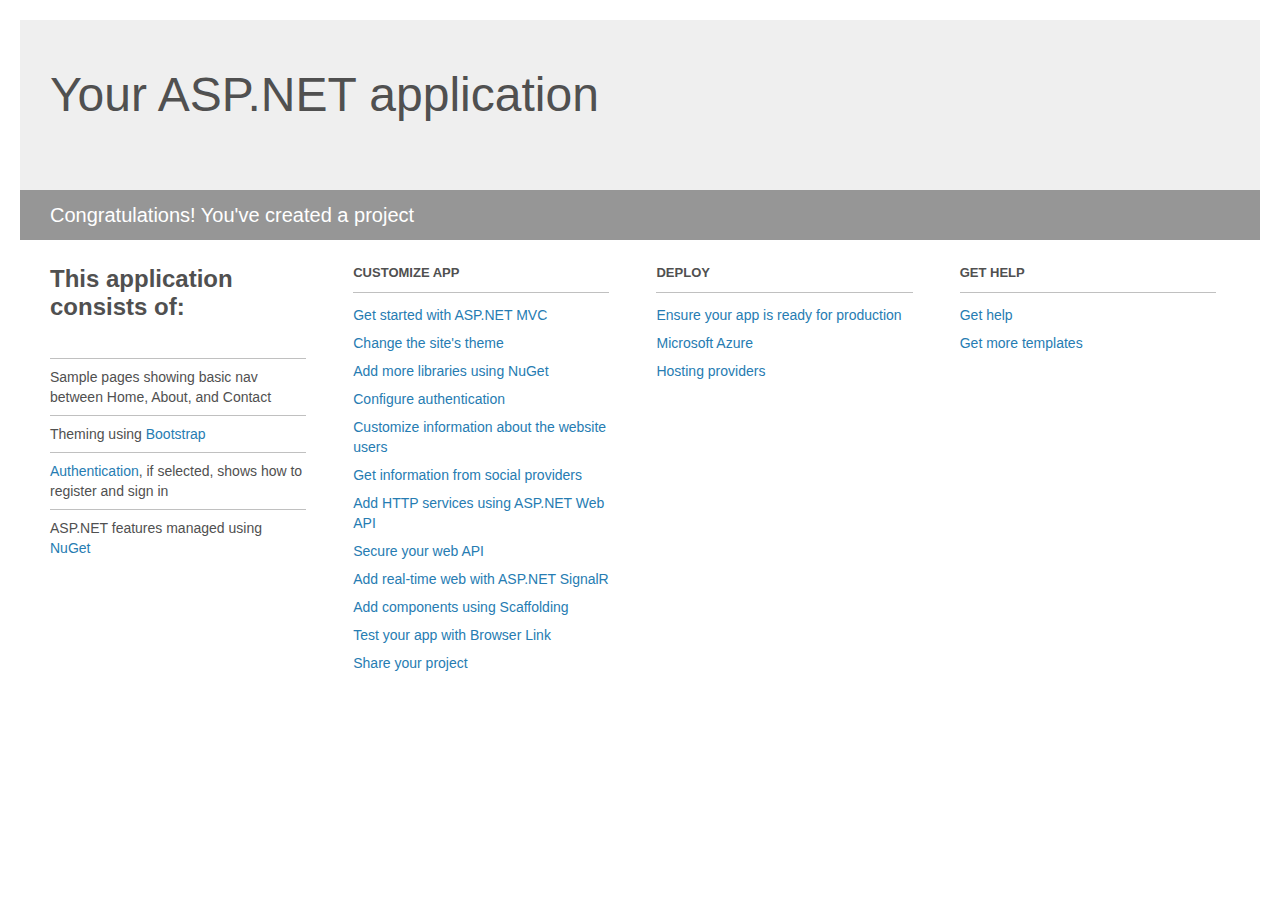
<file: practice-ASP.NET-MVC_Chernoshej/Stock/Stock/Project_Readme.html>
﻿<!DOCTYPE html>
<html lang="en">
<head>
    <meta charset="utf-8" />
    <title>Your ASP.NET application</title>
    <style>
        body {
            background: #fff;
            color: #505050;
            font: 14px 'Segoe UI', tahoma, arial, helvetica, sans-serif;
            margin: 20px;
            padding: 0;
        }

        #header {
            background: #efefef;
            padding: 0;
        }

        h1 {
            font-size: 48px;
            font-weight: normal;
            margin: 0;
            padding: 0 30px;
            line-height: 150px;
        }

        p {
            font-size: 20px;
            color: #fff;
            background: #969696;
            padding: 0 30px;
            line-height: 50px;
        }

        #main {
            padding: 5px 30px;
        }

        .section {
            width: 21.7%;
            float: left;
            margin: 0 0 0 4%;
        }

            .section h2 {
                font-size: 13px;
                text-transform: uppercase;
                margin: 0;
                border-bottom: 1px solid silver;
                padding-bottom: 12px;
                margin-bottom: 8px;
            }

            .section.first {
                margin-left: 0;
            }

                .section.first h2 {
                    font-size: 24px;
                    text-transform: none;
                    margin-bottom: 25px;
                    border: none;
                }

                .section.first li {
                    border-top: 1px solid silver;
                    padding: 8px 0;
                }

            .section.last {
                margin-right: 0;
            }

        ul {
            list-style: none;
            padding: 0;
            margin: 0;
            line-height: 20px;
        }

        li {
            padding: 4px 0;
        }

        a {
            color: #267cb2;
            text-decoration: none;
        }

            a:hover {
                text-decoration: underline;
            }
    </style>
</head>
<body>

    <div id="header">
        <h1>Your ASP.NET application</h1>
        <p>Congratulations! You've created a project</p>
    </div>

    <div id="main">
        <div class="section first">
            <h2>This application consists of:</h2>
            <ul>
                <li>Sample pages showing basic nav between Home, About, and Contact</li>
                <li>Theming using <a href="http://go.microsoft.com/fwlink/?LinkID=615519">Bootstrap</a></li>
                <li><a href="http://go.microsoft.com/fwlink/?LinkID=615520">Authentication</a>, if selected, shows how to register and sign in</li>
                <li>ASP.NET features managed using <a href="http://go.microsoft.com/fwlink/?LinkID=320756">NuGet</a></li>
            </ul>
        </div>

        <div class="section">
            <h2>Customize app</h2>
            <ul>
                <li><a href="http://go.microsoft.com/fwlink/?LinkID=615541">Get started with ASP.NET MVC</a></li>
                <li><a href="http://go.microsoft.com/fwlink/?LinkID=615523">Change the site's theme</a></li>
                <li><a href="http://go.microsoft.com/fwlink/?LinkID=615524">Add more libraries using NuGet</a></li>
                <li><a href="http://go.microsoft.com/fwlink/?LinkID=615542">Configure authentication</a></li>
                <li><a href="http://go.microsoft.com/fwlink/?LinkID=615526">Customize information about the website users</a></li>
                <li><a href="http://go.microsoft.com/fwlink/?LinkID=615527">Get information from social providers</a></li>
                <li><a href="http://go.microsoft.com/fwlink/?LinkID=615528">Add HTTP services using ASP.NET Web API</a></li>
                <li><a href="http://go.microsoft.com/fwlink/?LinkID=615529">Secure your web API</a></li>
                <li><a href="http://go.microsoft.com/fwlink/?LinkID=615530">Add real-time web with ASP.NET SignalR</a></li>
                <li><a href="http://go.microsoft.com/fwlink/?LinkID=615531">Add components using Scaffolding</a></li>
                <li><a href="http://go.microsoft.com/fwlink/?LinkID=615532">Test your app with Browser Link</a></li>
                <li><a href="http://go.microsoft.com/fwlink/?LinkID=615533">Share your project</a></li>
            </ul>
        </div>

        <div class="section">
            <h2>Deploy</h2>
            <ul>
                <li><a href="http://go.microsoft.com/fwlink/?LinkID=615534">Ensure your app is ready for production</a></li>
                <li><a href="http://go.microsoft.com/fwlink/?LinkID=615535">Microsoft Azure</a></li>
                <li><a href="http://go.microsoft.com/fwlink/?LinkID=615536">Hosting providers</a></li>
            </ul>
        </div>

        <div class="section last">
            <h2>Get help</h2>
            <ul>
                <li><a href="http://go.microsoft.com/fwlink/?LinkID=615537">Get help</a></li>
                <li><a href="http://go.microsoft.com/fwlink/?LinkID=615538">Get more templates</a></li>
            </ul>
        </div>
    </div>

</body>
</html>
</file>
